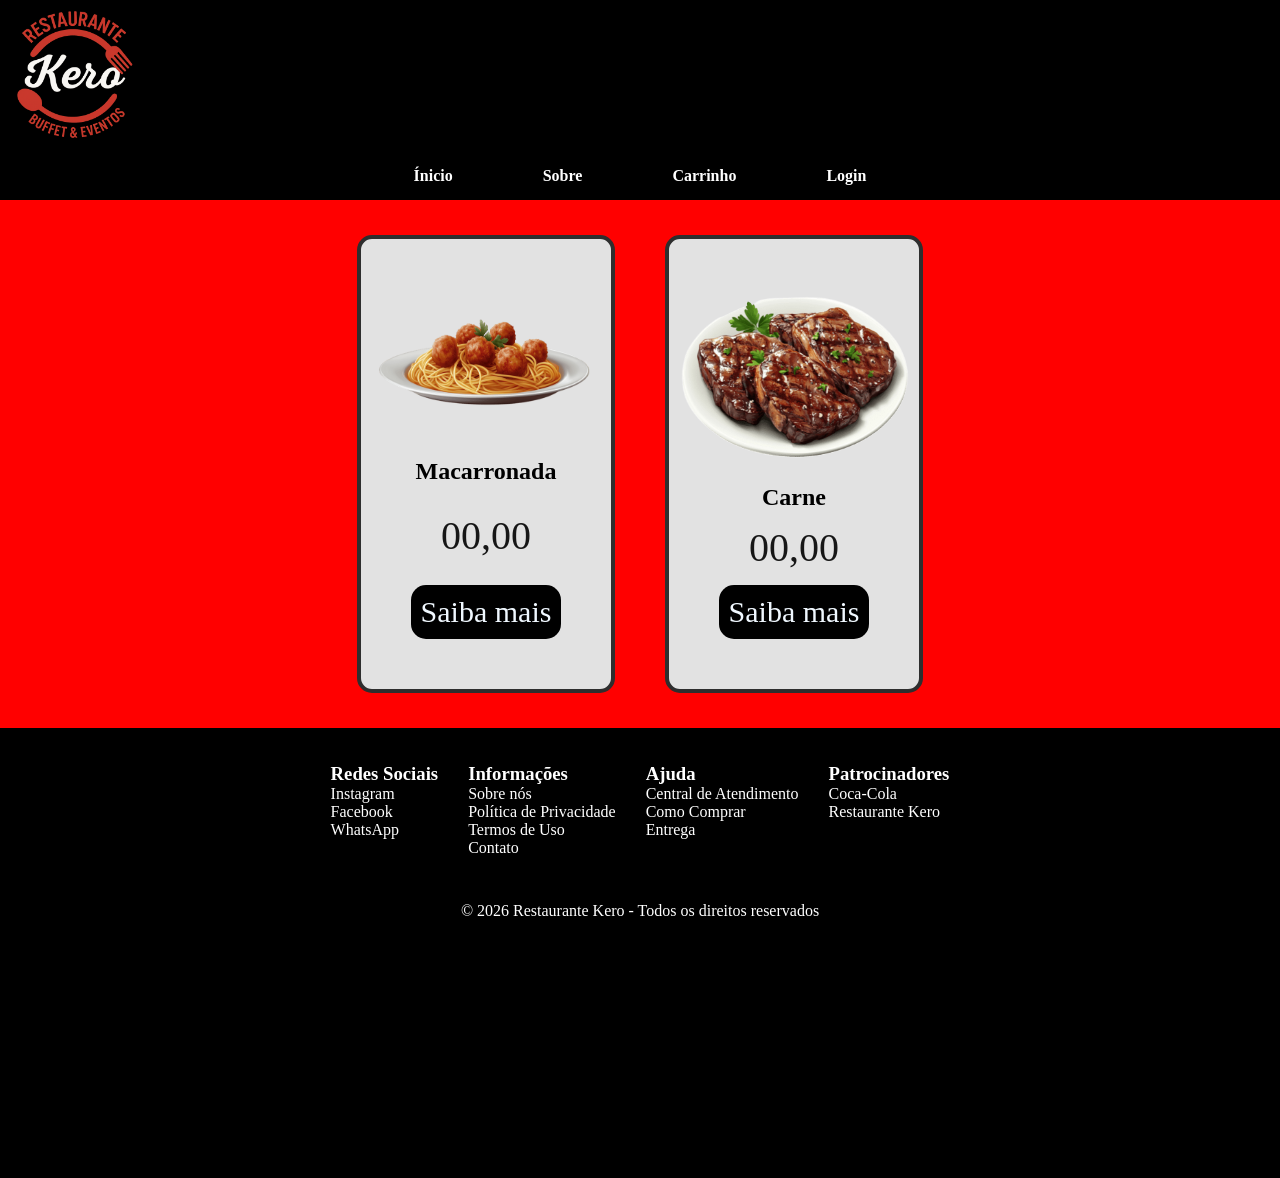
<file: index.html>
<!DOCTYPE html>
<html lang="pt-br">

<head>
    <meta charset="UTF-8">
    <meta name="viewport" content="width=device-width, initial-scale=1.0">
    <title>Restaurante Kero</title>
    <link rel="stylesheet" href="style.css">
    <link id="icon" rel="icon" href="img/kero_icon.png">
</head>

<body onload="pagina()">
    <header>
        <div class="imagem_header">
            <div class="imagem_logo">
                <a href="index.html">
                    <img src="img/logo.png" class="logo" alt="">
                </a>
            </div>
        </div>
    </header>
    <aside>
        <nav class="menu_lateral">
            <a class="botao_menu" href="index.html">Ínicio</a>
            <a class="botao_menu" href="sobre.html">Sobre</a>
            <a class="botao_menu" href="carrinho.html">Carrinho</a>
            <a class="botao_menu" href="login.html">Login</a>
        </nav>
    </aside>
    <main >
        <div class="mae">
            <div id="destino"></div>
        </div>
    </main>

    <footer>
        <div class="mae">
            <div class="dados">
                <h3>Redes Sociais</h3>
                <p>Instagram</p>
                <p>Facebook</p>
                <p>WhatsApp</p>
            </div>
            <div class="dados">
                <h3>Informações</h3>
                <a href="sobre.html">Sobre nós</a>
                <p>Política de Privacidade</p>
                <p>Termos de Uso</p>
                <p>Contato</p>
            </div>
            <div class="dados">
                <h3>Ajuda</h3>
                <p>Central de Atendimento</p>
                <p>Como Comprar</p>
                <p>Entrega</p>
            </div>
            <div class="dados">
                <h3>Patrocinadores</h3>
                <p>Coca-Cola</p>
                <p>Restaurante Kero</p>
            </div>
        </div>
        <div class="sla">
            <p>© 2026 Restaurante Kero - Todos os direitos reservados</p>
        </div>
    </footer>
    <script src="script.js"></script>
</body>

</html>
</file>
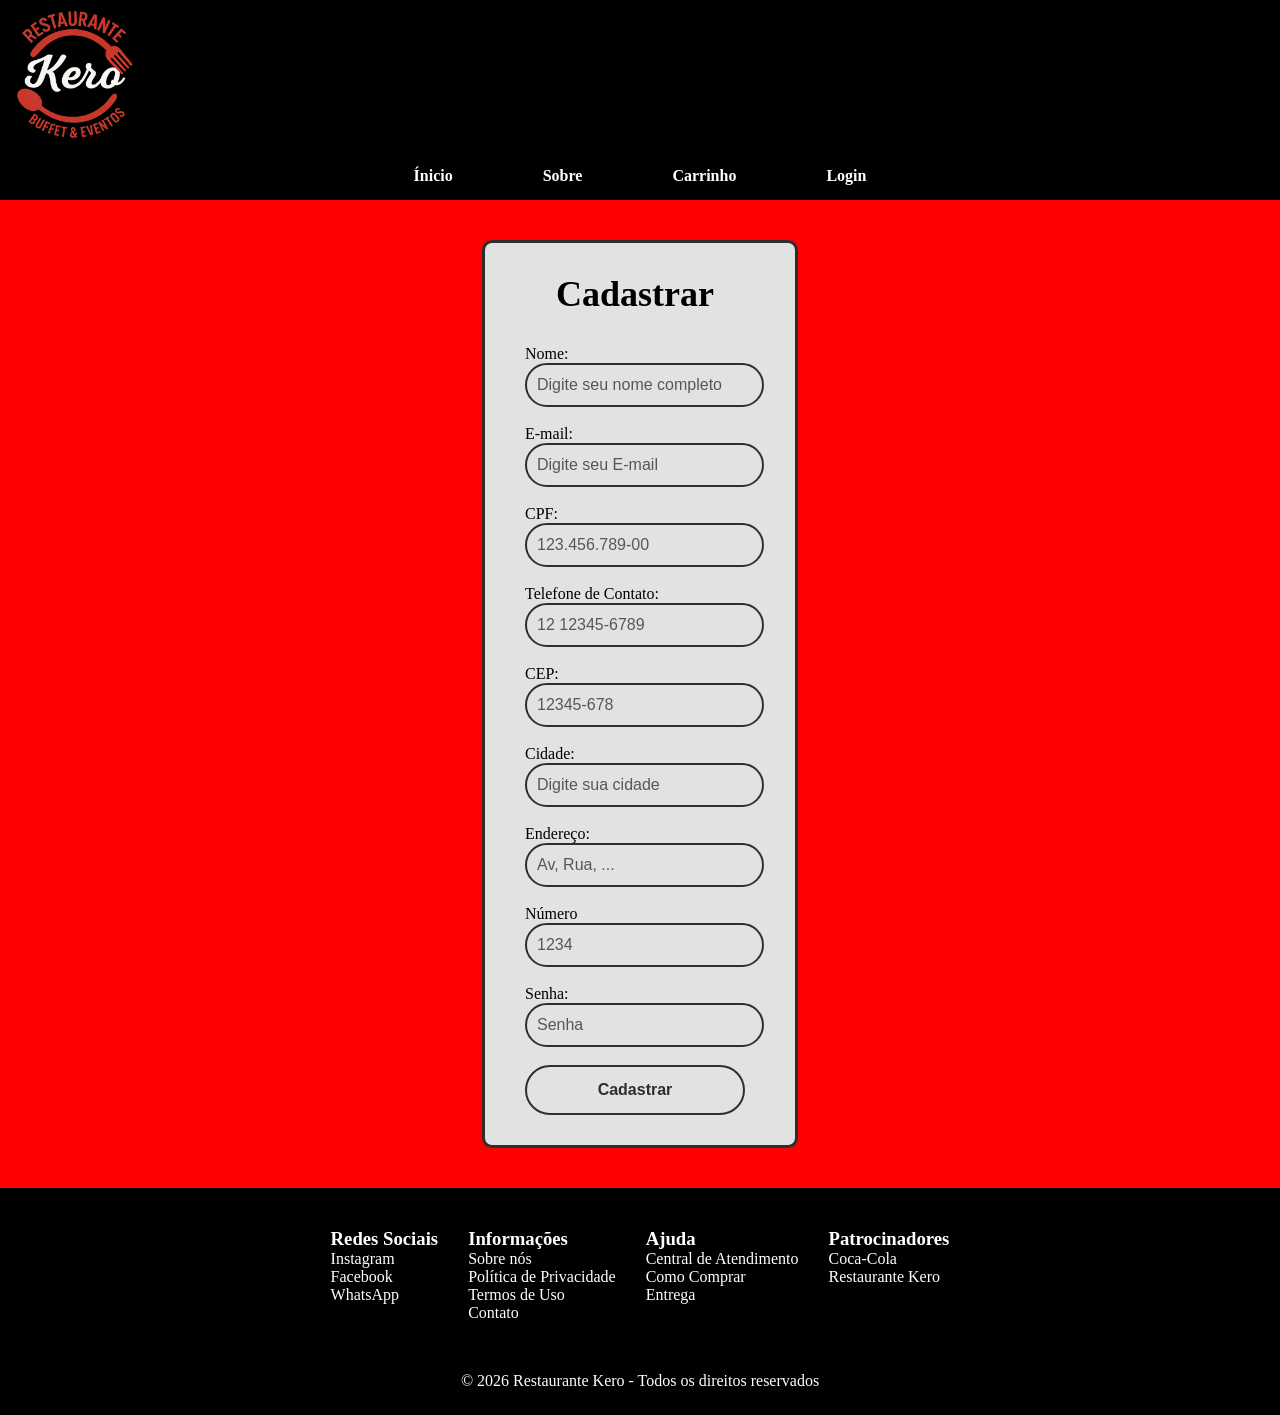
<file: cadastro.html>
<!DOCTYPE html>
<html lang="en">

<head>
    <meta charset="UTF-8">
    <meta name="viewport" content="width=device-width, initial-scale=1.0">
    <title>Restaurante Kero - Cadastro</title>
    <link rel="stylesheet" href="cadastro.css">
    <link id="icon" rel="icon" href="img/kero_icon.png">
</head>

<body>
    <header>
        <div class="imagem_header">
            <div class="imagem_logo">
                <a href="index.html">
                    <img src="img/logo.png" class="logo" alt="">
                </a>
            </div>
        </div>
    </header>
    <aside>
        <nav class="menu_lateral">
            <a class="botao_menu" href="index.html">Ínicio</a>
            <a class="botao_menu" href="sobre.html">Sobre</a>
            <a class="botao_menu" href="carrinho.html">Carrinho</a>
            <a class="botao_menu" href="login.html">Login</a>
        </nav>
    </aside>
    <main>
        <div class="centro">
            <form class="bloco">
                <h1>Cadastrar</h1>
                
                <div class="input_box">
                    <label for="nome">Nome:</label>
                    <input type="text" id="nome" name="nome" placeholder="Digite seu nome completo" required>
                </div>
                <div class="input_box">
                    <label for="email">E-mail:</label>
                    <input type="email" id="email" name="email" placeholder="Digite seu E-mail" required>
                </div>
                <div class="input_box">
                    <label for="cep">CPF:</label>
                    <input type="number" id="cpf" name="cpf" maxlength="14" placeholder="123.456.789-00" required>
                </div>
                <div class="input_box">
                    <label for="telefone">Telefone de Contato:</label>
                    <input type="tel" id="telefone" name="telefone" placeholder="12 12345-6789" required>
                </div>
                <div class="input_box">
                    <label for="cep">CEP:</label>
                    <input type="text" id="cep" name="cep" maxlength="9" placeholder="12345-678" required>
                </div>
                <div class="input_box">
                    <label for="cidade">Cidade:</label>
                    <input type="text" id="cidade" name="cidade" placeholder="Digite sua cidade" required>
                </div>
                <div class="input_box">
                    <label for="endereco">Endereço:</label>
                    <input type="text" id="endereco" name="endereco" placeholder="Av, Rua, ..." required>
                </div>
                <div class="input_box">
                    <label for="numero">Número</label>
                    <input type="number" id="numero" name="numero" maxlength="5" placeholder="1234" required>
                </div>
                <div class="input_box">
                    <label for="senha">Senha:</label>
                    <input type="password" id="senha" name="senha" placeholder="Senha" required>
                </div>
                <button type="submit" class="cadastrar">Cadastrar</button>
            </form>
        </div>
    </main>
    <footer>
        <div class="mae">
            <div class="dados">
                <h3>Redes Sociais</h3>
                <p>Instagram</p>
                <p>Facebook</p>
                <p>WhatsApp</p>
            </div>
            <div class="dados">
                <h3>Informações</h3>
                <a href="sobre.html">Sobre nós</a>
                <p>Política de Privacidade</p>
                <p>Termos de Uso</p>
                <p>Contato</p>
            </div>
            <div class="dados">
                <h3>Ajuda</h3>
                <p>Central de Atendimento</p>
                <p>Como Comprar</p>
                <p>Entrega</p>
            </div>
            <div class="dados">
                <h3>Patrocinadores</h3>
                <p>Coca-Cola</p>
                <p>Restaurante Kero</p>
            </div>
        </div>
        <div class="sla">
            <p>© 2026 Restaurante Kero - Todos os direitos reservados</p>
        </div>
    </footer>
</body>

</html>
</file>
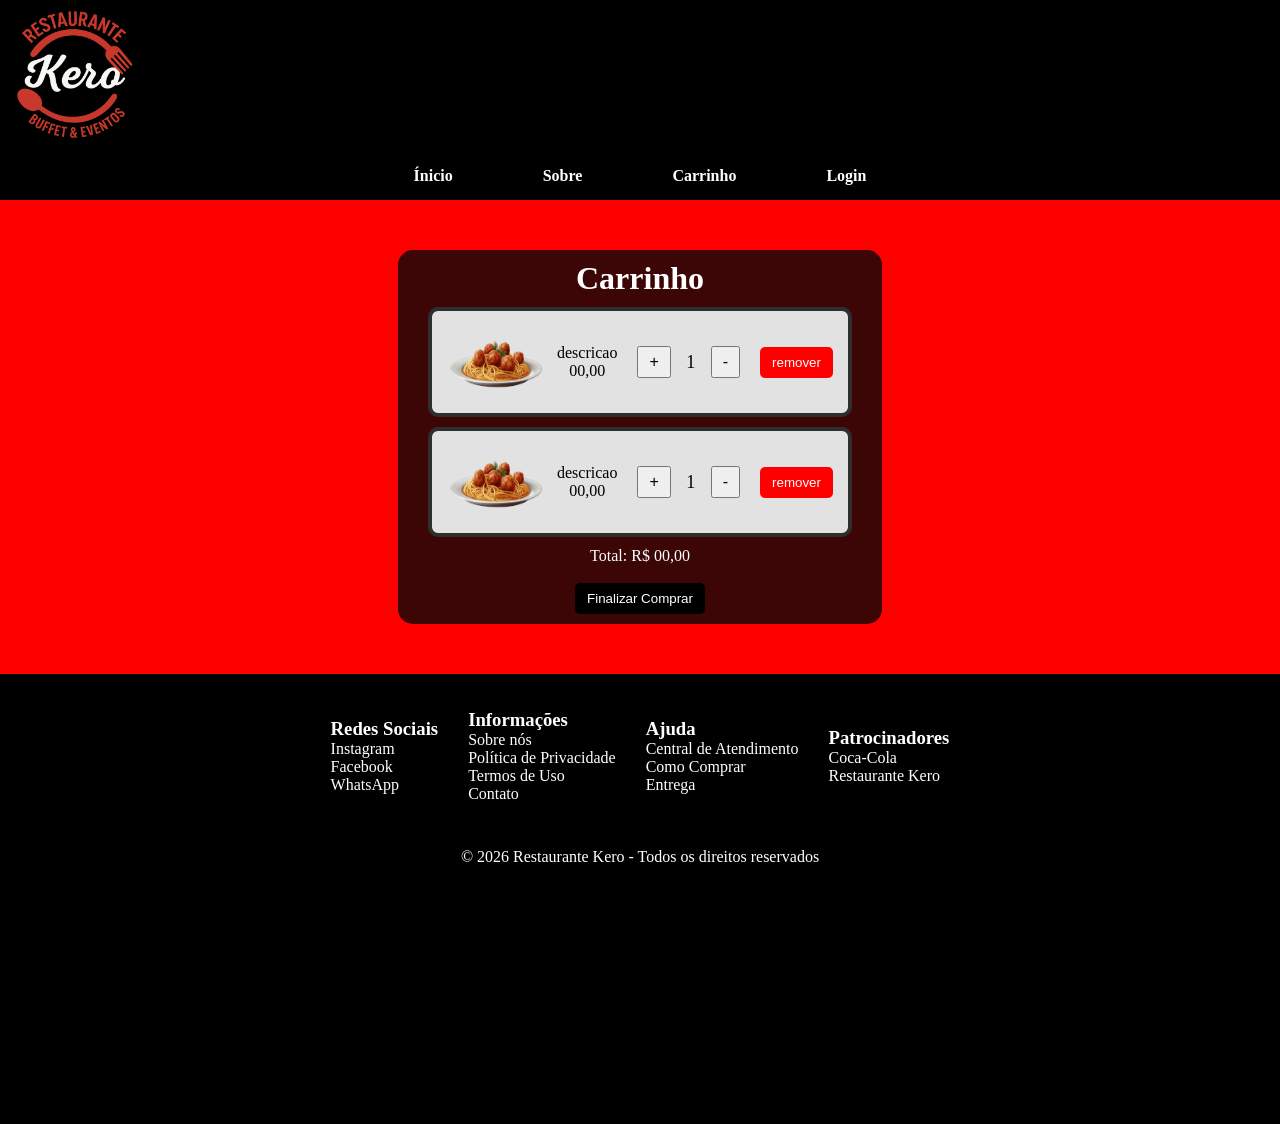
<file: carrinho.html>
<!DOCTYPE html>
<html lang="en">

<head>
    <meta charset="UTF-8">
    <meta name="viewport" content="width=device-width, initial-scale=1.0">
    <title>Restaurante Kero - Carrinho</title>
    <link rel="stylesheet" href="carrinho.css">
    <link id="icon" rel="icon" href="img/kero_icon.png">
</head>

<body>
    <header>
        <div class="imagem_header">
            <div class="imagem_logo">
                <a href="index.html">
                    <img src="img/logo.png" class="logo" alt="">
                </a>
            </div>
        </div>
    </header>
    <aside>
        <nav class="menu_lateral">
            <a class="botao_menu" href="index.html">Ínicio</a>
            <a class="botao_menu" href="sobre.html">Sobre</a>
            <a class="botao_menu" href="carrinho.html">Carrinho</a>
            <a class="botao_menu" href="login.html">Login</a>
        </nav>
    </aside>
    <main>
        <div class="mae">
                <div class="carrinho">  
                    <h1 class="titulo">Carrinho</h1>  
                    <div class="card">
                        <img src="img/imagem_produto.png" alt="" class="imagem_produto">
                        <div class="info">
                            <p class="d_produto">descricao</p>
                            <p class="p_produto">00,00</p>
                        </div>
                        <div class="selecionar">
                            <button type="button" class="mais"> + </button>
                            <p class="quant">1</p>
                            <button type="button" class="menos"> - </button>
                        </div>
                        <button type="button" class="remover">remover</button>
                    </div>
                    <div class="card">
                        <img src="img/imagem_produto.png" alt="" class="imagem_produto">
                        <div class="info">
                            <p class="d_produto">descricao</p>
                            <p class="p_produto">00,00</p>
                        </div>
                        <div class="selecionar">
                            <button type="button" class="mais"> + </button>
                            <p class="quant">1</p>
                            <button type="button" class="menos"> - </button>
                        </div>
                        <button type="button" class="remover">remover</button>
                    </div>
                    <p class="total">Total: R$ 00,00</p><br>
                    <button type="button" class="finalizar"> Finalizar Comprar </button> 
                </div>
        </div>
    </main>
    <footer>
        <div class="mae">
            <div class="dados">
                <h3>Redes Sociais</h3>
                <p>Instagram</p>
                <p>Facebook</p>
                <p>WhatsApp</p>
            </div>
            <div class="dados">
                <h3>Informações</h3>
                <a href="sobre.html" class="sobrenos">Sobre nós</a>
                <p>Política de Privacidade</p>
                <p>Termos de Uso</p>
                <p>Contato</p>
            </div>
            <div class="dados">
                <h3>Ajuda</h3>
                <p>Central de Atendimento</p>
                <p>Como Comprar</p>
                <p>Entrega</p>
            </div>
            <div class="dados">
                <h3>Patrocinadores</h3>
                <p>Coca-Cola</p>
                <p>Restaurante Kero</p>
            </div>
        </div>
        <div class="sla">
            <p>© 2026 Restaurante Kero - Todos os direitos reservados</p>
        </div>
    </footer>
</body>

</html>
</file>
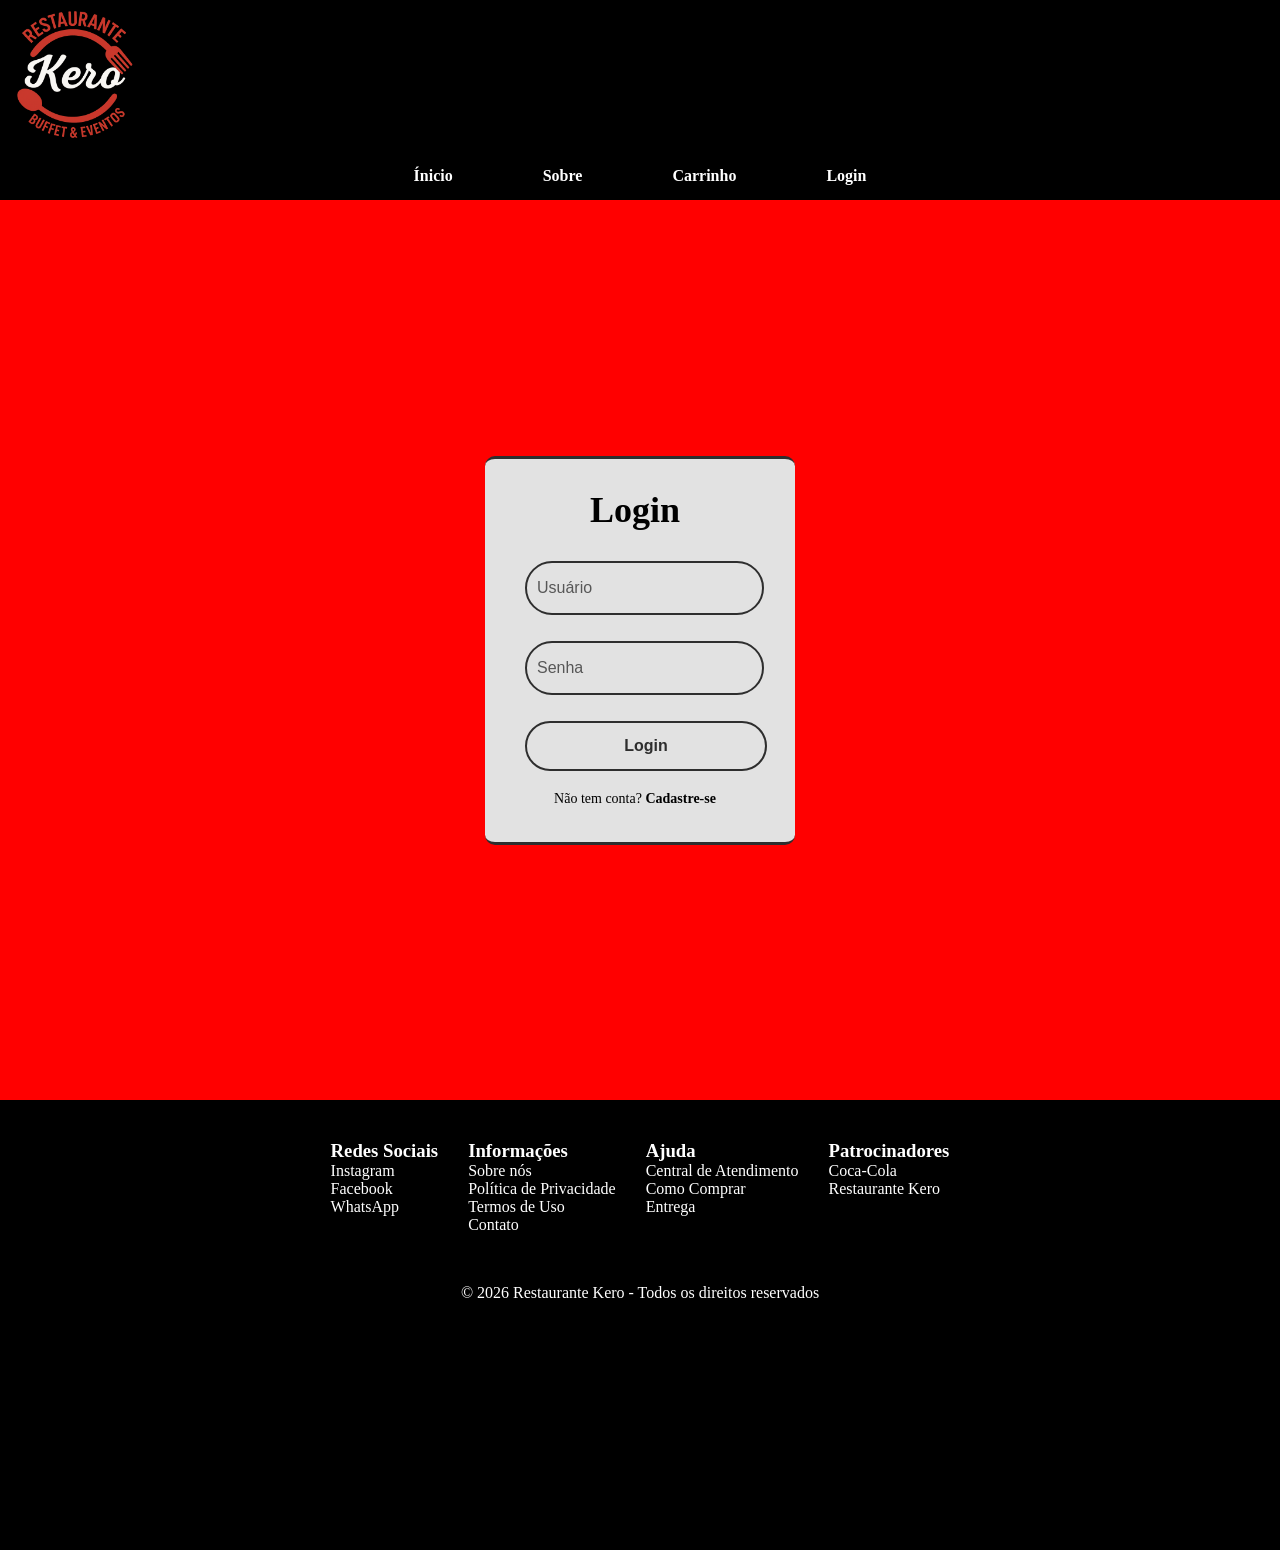
<file: login.html>
<!DOCTYPE html>
<html lang="en">

<head>
    <meta charset="UTF-8">
    <meta name="viewport" content="width=device-width, initial-scale=1.0">
    <title>Restaurante Kero - Login</title>
    <link rel="stylesheet" href="login.css">
    <link id="icon" rel="icon" href="img/kero_icon.png">
</head>

<body>
    <header>
        <div class="imagem_header">
            <div class="imagem_logo">
                <a href="index.html">
                    <img src="img/logo.png" class="logo" alt="">
                </a>
            </div>
        </div>
    </header>
    <aside>
        <nav class="menu_lateral">
            <a class="botao_menu" href="index.html">Ínicio</a>
            <a class="botao_menu" href="sobre.html">Sobre</a>
            <a class="botao_menu" href="carrinho.html">Carrinho</a>
            <a class="botao_menu" href="login.html">Login</a>
        </nav>
    </aside>
    <main>
        <div class="centro">
            <form class="bloco">
                <h1>Login</h1>
                <div class="input_box">
                    <input type="email" placeholder="Usuário">
                </div>

                <div class="input_box">
                    <input type="password" placeholder="Senha">
                </div>
                    
                <button type="submit" class="login">Login</button>

                <div class="registrar">
                    <p>Não tem conta? <a href="cadastro.html">Cadastre-se</a></p>
                </div>
            </form>
        </div>
    </main>
    <footer>
        <div class="mae">
            <div class="dados">
                <h3>Redes Sociais</h3>
                <p>Instagram</p>
                <p>Facebook</p>
                <p>WhatsApp</p>
            </div>
            <div class="dados">
                <h3>Informações</h3>
                <a href="sobre.html">Sobre nós</a>
                <p>Política de Privacidade</p>
                <p>Termos de Uso</p>
                <p>Contato</p>
            </div>
            <div class="dados">
                <h3>Ajuda</h3>
                <p>Central de Atendimento</p>
                <p>Como Comprar</p>
                <p>Entrega</p>
            </div>
            <div class="dados">
                <h3>Patrocinadores</h3>
                <p>Coca-Cola</p>
                <p>Restaurante Kero</p>
            </div>
        </div>
        <div class="sla">
            <p>© 2026 Restaurante Kero - Todos os direitos reservados</p>
        </div>
    </footer>
</body>

</html>
</file>
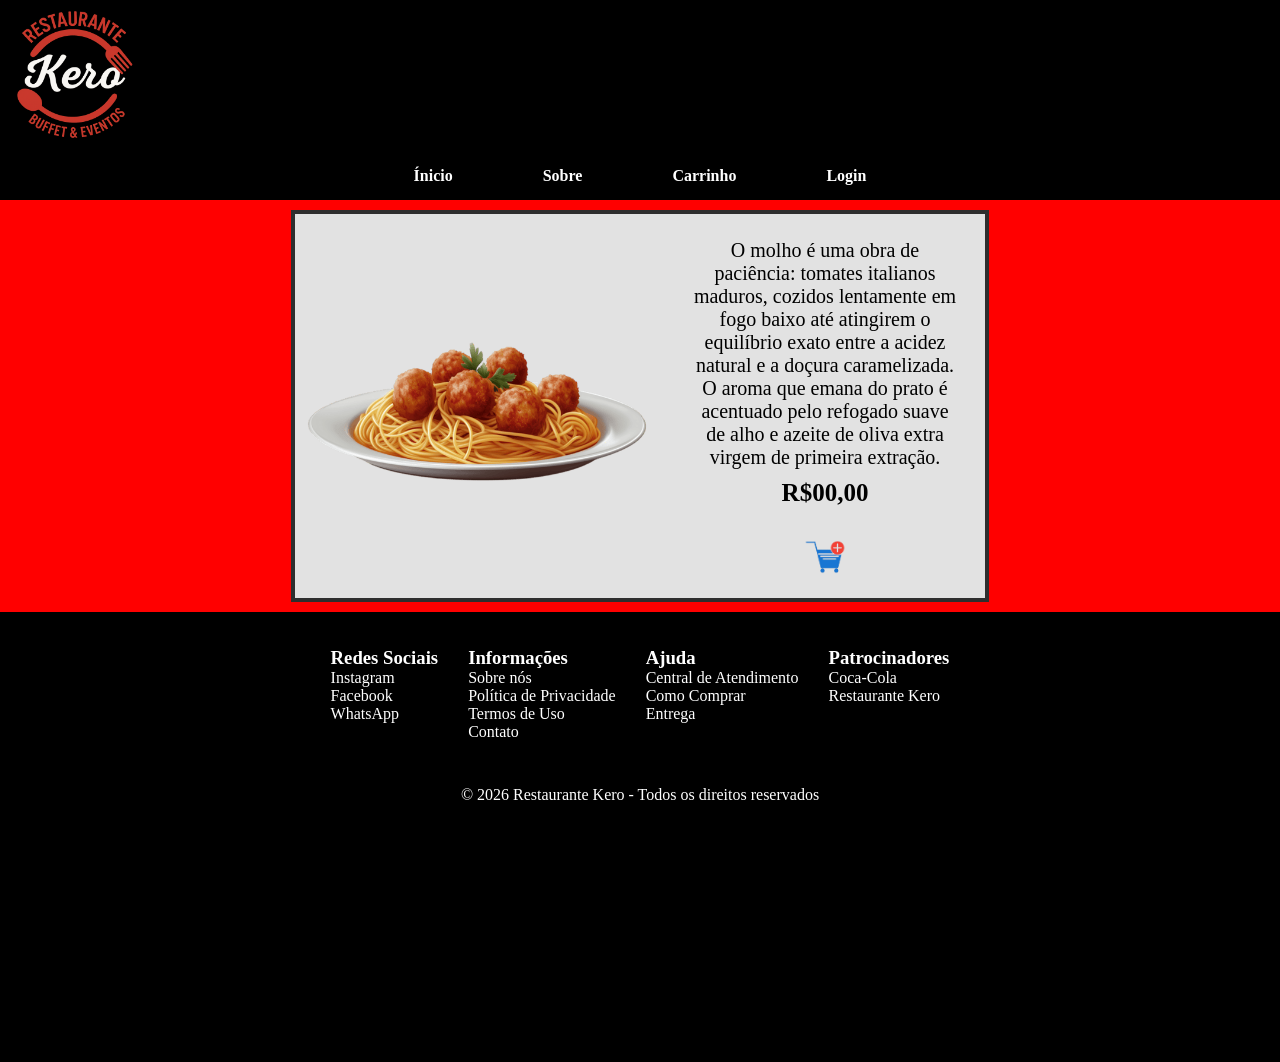
<file: produto.html>
<!DOCTYPE html>
<html lang="pt-br">

<head>
    <meta charset="UTF-8">
    <meta name="viewport" content="width=device-width, initial-scale=1.0">
    <title>Restaurante Kero - Página Produto</title>
    <link rel="stylesheet" href="produto.css">
    <link id="icon" rel="icon" href="img/kero_icon.png">
</head>

<body>
    <header>
        <div class="imagem_header">
            <div class="imagem_logo">
                <a href="index.html">
                    <img src="img/logo.png" class="logo" alt="">
                </a>
            </div>
        </div>
    </header>
    <aside>
        <nav class="menu_lateral">
            <a class="botao_menu" href="index.html">Ínicio</a>
            <a class="botao_menu" href="sobre.html">Sobre</a>
            <a class="botao_menu" href="carrinho.html">Carrinho</a>
            <a class="botao_menu" href="login.html">Login</a>
        </nav>
    </aside>
    <main>
        <div class="mae">

            <div class="centro">
                <div class="card">
                    <img src="img/imagem_produto.png" class="imagem_produto" alt="">
                    
                    <div class="inf_produto">
                    <div class="texto_produto">
                        <p class="descricao_produto">
                            O molho é uma obra de paciência: tomates italianos maduros, cozidos lentamente em fogo baixo até atingirem o equilíbrio exato entre a acidez natural e a doçura caramelizada. O aroma que emana do prato é acentuado pelo refogado suave de alho e azeite de oliva extra virgem de primeira extração.
                        </p>
                    </div>

                    <h3 class="preco_produto">R$00,00</h3>
                        <a href="carrinho.html">
                            <img class="add_carrinho" src="img/add_carrinho.png" alt="">
                        </a>
                
                    </div>
                </div>
            </div>

                
        </div>
    </main>
    <footer>
        <div class="mae">
            <div class="dados">
                <h3>Redes Sociais</h3>
                <p>Instagram</p>
                <p>Facebook</p>
                <p>WhatsApp</p>
            </div>
            <div class="dados">
                <h3>Informações</h3>
                <a href="sobre.html">Sobre nós</a>
                <p>Política de Privacidade</p>
                <p>Termos de Uso</p>
                <p>Contato</p>
            </div>
            <div class="dados">
                <h3>Ajuda</h3>
                <p>Central de Atendimento</p>
                <p>Como Comprar</p>
                <p>Entrega</p>
            </div>
            <div class="dados">
                <h3>Patrocinadores</h3>
                <p>Coca-Cola</p>
                <p>Restaurante Kero</p>
            </div>
        </div>
        <div class="sla">
            <p>© 2026 Restaurante Kero - Todos os direitos reservados</p>
        </div>
    </footer>
    <script src="script.js"></script>
</body>

</html>
</file>
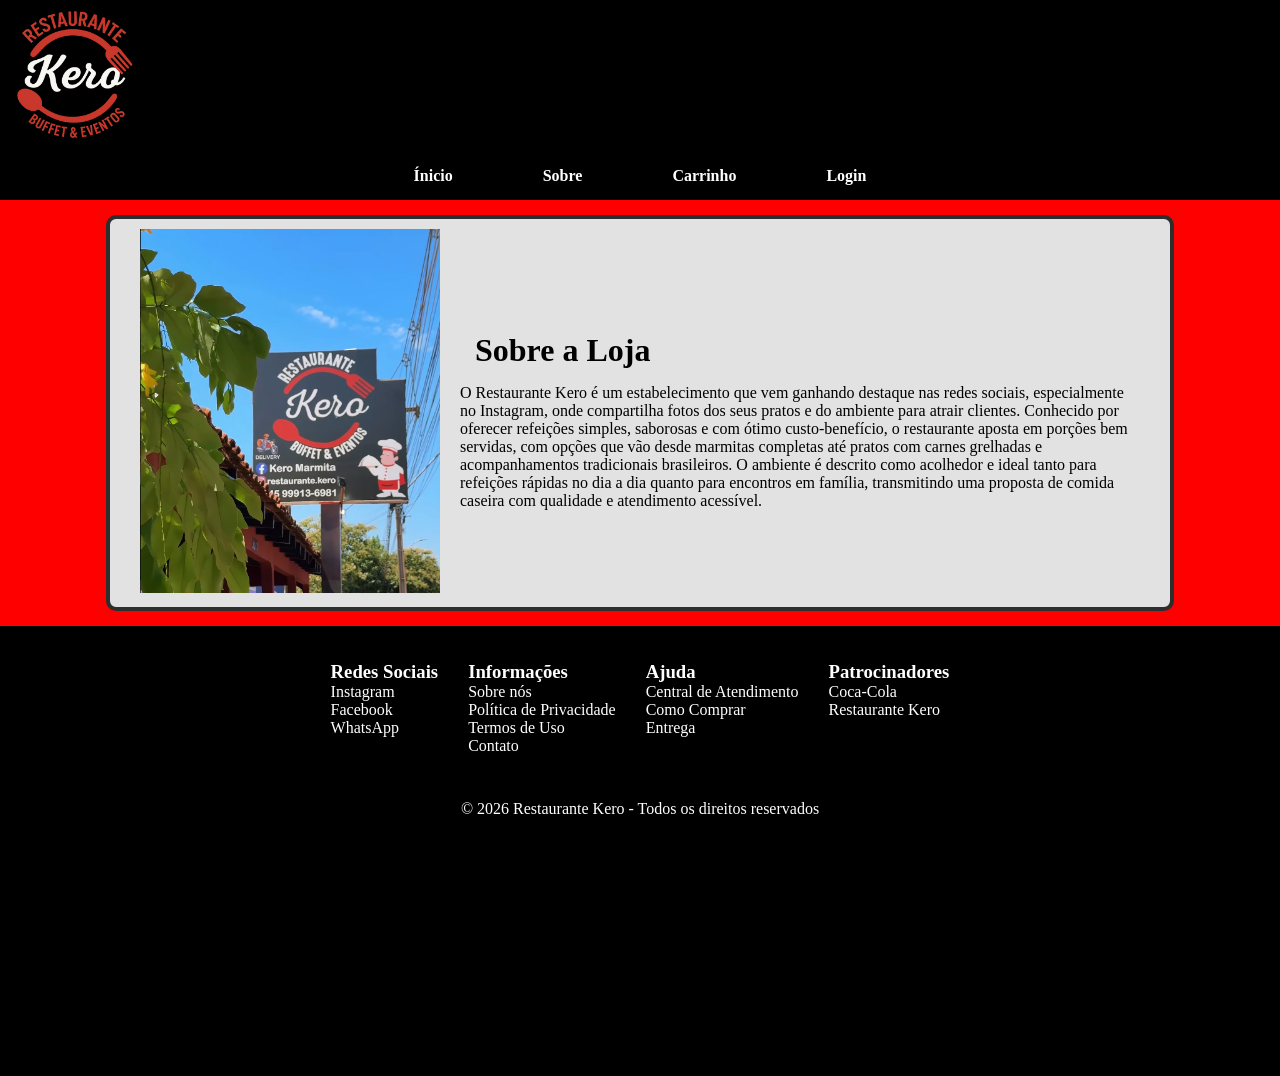
<file: sobre.html>
<!DOCTYPE html>
<html lang="en">

<head>
    <meta charset="UTF-8">
    <meta name="viewport" content="width=device-width, initial-scale=1.0">
    <title>Restaurante Kero - Sobre a Loja</title>
    <link rel="stylesheet" href="sobre.css">
    <link id="icon" rel="icon" href="img/kero_icon.png">
</head>

<body>
    <header>
        <div class="imagem_header">
            <div class="imagem_logo">
                <a href="index.html">
                    <img src="img/logo.png" class="logo" alt="">
                </a>
            </div>
        </div>
    </header>
    <aside>
        <nav class="menu_lateral">
            <a class="botao_menu" href="index.html">Ínicio</a>
            <a class="botao_menu" href="sobre.html">Sobre</a>
            <a class="botao_menu" href="carrinho.html">Carrinho</a>
            <a class="botao_menu" href="login.html">Login</a>
        </nav>
    </aside>
    <main>
        <div class="centro">
            <div class="card">
                <div class="imagem">
                    <img src="img/sobrealoja.png" alt="" class="imagem_sobre">
                </div>

                

                <div class="texto">
                    <h1 class="titulo">Sobre a Loja</h1>
                    <p>O Restaurante Kero é um estabelecimento que vem ganhando destaque nas redes sociais, especialmente no
                        Instagram, onde compartilha fotos dos seus pratos e do ambiente para atrair clientes. Conhecido por
                        oferecer refeições simples, saborosas e com ótimo custo-benefício, o restaurante aposta em porções
                        bem servidas, com opções que vão desde marmitas completas até pratos com carnes grelhadas e
                        acompanhamentos tradicionais brasileiros. O ambiente é descrito como acolhedor e ideal tanto para
                        refeições rápidas no dia a dia quanto para encontros em família, transmitindo uma proposta de comida
                        caseira com qualidade e atendimento acessível.
                    </p>
                </div>
            </div>
        </div>               
    </main>
    <footer>
        <div class="mae">
            <div class="dados">
                <h3>Redes Sociais</h3>
                <p>Instagram</p>
                <p>Facebook</p>
                <p>WhatsApp</p>
            </div>
            <div class="dados">
                <h3>Informações</h3>
                <a href="sobre.html">Sobre nós</a>
                <p>Política de Privacidade</p>
                <p>Termos de Uso</p>
                <p>Contato</p>
            </div>
            <div class="dados">
                <h3>Ajuda</h3>
                <p>Central de Atendimento</p>
                <p>Como Comprar</p>
                <p>Entrega</p>
            </div>
            <div class="dados">
                <h3>Patrocinadores</h3>
                <p>Coca-Cola</p>
                <p>Restaurante Kero</p>
            </div>
        </div>
        <div class="sla">
            <p>© 2026 Restaurante Kero - Todos os direitos reservados</p>
        </div>
    </footer>
</body>

</html>
</file>
<file: style.css>
* {
    padding: 0;
    margin: 0;
}
a{
    text-decoration: none;
    color: inherit;
}

/* html */
.imagem_header {
    display: flex;
    justify-content: space-between;
    gap: 40px;
    align-items: center;
}
.logo {
    height: 150px;
}

body {
    position: relative;
    display: grid;
    grid-template-areas:
        "cabeca cabeca"
        "braco braco"
        "corpo corpo"
        "pe pe";
    grid-template-rows: 150px  50px auto 450px;
    grid-template-columns: 300px auto;

}

header {
    background-color: black;
    grid-area: cabeca;
    color: white;
}

/* aside*/
aside {
    background-color: black;
    grid-area: braco;
    color: black;
}
.mae {
    display: flex;
    flex-wrap: wrap;
    justify-content: center;
}
.menu_lateral {
    display: flex;
    flex-direction: row;
    justify-content: center;
    align-items: center;
    gap: 60px;
    padding: 2px;
}
.botao_menu {
    color: white;
    padding: 15px;
    text-align: center;
    text-decoration: none;
    font-weight: bold;
}
/* aside*/

main {
    background-color: red;
    grid-area: corpo;
    color: black;
}

footer {
    background-color: black;
    grid-area: pe;
    color: white;
    padding: 20px;
}

.redes_socias {
    min-width: 150px;
}

.dados{
    margin-bottom: 10px;
    padding: 15px;
}

.sla {
    margin-top: 20px;
    text-align: center;
}
/* html */

/* media */
@media only screen and (max-width: 850px) {
    body {
        display: grid;
        grid-template-areas:
            "cabeca"
            "braco"
            "corpo"
            "pe";
        grid-template-rows: 150px 50px auto 250px;
        grid-template-columns: auto;
    }

    .logo {
        height: 150px;
    }

}

@media only screen and (max-width: 450px) {
    body {
        display: grid;
        grid-template-areas:
            "cabeca"
            "corpo"
            "pe";
        grid-template-rows: 150px auto 250px;
        grid-template-columns: auto;
    }

    aside {
        display: none;
    }

    .logo {
        height: 150px;
    }
}

/* media */

/* posicoes */
.centro {
    display: flex;
    justify-content: center;
}

.esquerda {
    text-align: left;
}

.direita {
    text-align: right;
}

/* posicoes */

/* card */
.card {
    display: flex;
    flex-direction: column;
    justify-content: space-between;
    padding: 50px;
    align-items: center;
    background-color: rgb(226, 226, 226);
    width: 150px;
    height: 350px;
    border-radius: 15px;
    text-align: center;
    margin: 15px;
    border: rgb(46, 46, 46) 4px solid;
}


.imagem_produto {
    max-width: 230px;
}

.d_produto {
    color: rgb(22, 22, 22);
    font-size: xx-large;

}

.p_produto {
    color: rgb(22, 22, 22);
    font-size: 40px;
}

.botao_card {
    font-size: 30px;
    padding: 10px 0px;
    background-color: black;
    width: 100%;
    height: auto;
    text-decoration: none;
    border-radius: 15px;
    text-align: center;
    align-items: center;
    color: aliceblue;
}

/* card */
#destino {
    display: flex;
    flex-wrap: wrap;
    justify-content: center;
    gap: 20px;
    padding: 20px;
}
.bloco_imagem{
    padding: 5px 1px;
}
</file>
<file: cadastro.css>
* {
    padding: 0;
    margin: 0;
}
a{
    text-decoration: none;
    color: inherit;
}

/* html */
.imagem_header {
    display: flex;
    justify-content: space-between;
    gap: 40px;
    align-items: center;
}
.logo {
    height: 150px;
}

body {
    position: relative;
    display: grid;
    grid-template-areas:
        "cabeca cabeca"
        "braco braco"
        "corpo corpo"
        "pe pe";
    grid-template-rows: 150px  50px auto auto;
    grid-template-columns: 300px auto;

}

header {
    background-color: black;
    grid-area: cabeca;
    color: white;
}

/* aside*/
aside {
    background-color: black;
    grid-area: braco;
    color: black;
}

.menu_lateral {
    display: flex;
    flex-direction: row;
    justify-content: center;
    align-items: center;
    gap: 60px;
    padding: 2px;
}
.botao_menu {
    color: white;
    padding: 15px;
    text-align: center;
    text-decoration: none;
    font-weight: bold;
}
/* aside*/

main {
    background-color: red;
    grid-area: corpo;
    display: flex;
    justify-content: center;
    align-items: flex-start;
    padding: 40px 0;
}

footer {
    background-color: black;
    grid-area: pe;
    color: white;
    padding: 25px;
}

.redes_sociais {
    min-width: 150px;
}

.dados{
    margin-bottom: 10px;
    padding: 15px;
}

.sla {
    margin-top: 25px;
    text-align: center;
}
.mae {
    display: flex;
    flex-wrap: wrap;
    justify-content: center;
}
/* html */

/* media */
@media only screen and (max-width: 850px) {
    body {
        display: grid;
        grid-template-areas:
            "cabeca"
            "braco"
            "corpo"
            "pe";
        grid-template-rows: 150px 50px auto 250px;
        grid-template-columns: auto;
    }

    .logo {
        height: 150px;
    }

}

@media only screen and (max-width: 450px) {
    body {
        display: grid;
        grid-template-areas:
            "cabeca"
            "corpo"
            "pe";
        grid-template-rows: 150px auto 250px;
        grid-template-columns: auto;
    }

    aside {
        display: none;
    }

    .logo {
        height: 150px;
    }
}

/* media */

/* posicoes */
.centro {
    display: flex;
    justify-content: center;
    align-items: center;
}

.esquerda {
    text-align: left;
}

.direita {
    text-align: right;
}

/* posicoes */

.bloco{
    width: 220px;
    background-color: rgb(226, 226, 226);
    border: 3px solid rgb(46, 46, 46);
    border-radius: 10px;
    color: black;
    padding: 30px 50px 30px 40px;
    align-items: center;
}
.bloco h1 {
    font-size: 36px;
    text-align: center;
}
.input_box{
    position: relative;
    width: 100%;
    height: 50px;
    margin: 30px 0;
}
.input_box input {
    width: 100%;
    height: 80%;
    background-color: transparent;
    border: 2px solid rgb(46, 46, 46);
    border-radius: 40px;
    outline: none;
    font-size: 16px;
    color: black;
    padding: 0px 5px 0px 10px;
}
.input_box input::placeholder {
    color: rgb(87, 87, 87);
}

.cadastrar{
    width: 100%;
    height: 50px;
    background-color: transparent;
    border: 2px solid rgb(46, 46, 46);
    border-radius: 40px;
    cursor: pointer;
    font-size: 16px;
    color: rgb(46, 46, 46);
    font-weight: 600;
}

/*
    margin & padding

    1 valor - margin: 20px - Todos os lados
    2 valores - margin: 20px 30px - Em cima e embaixo, dos lados
    3 valores - padding: 20px 10px 30px - Em cima, dos lados, embaixo
    4 valores - margin: 10px 30px 12px 33px - Em cima, direita, embaixo, esquerda
/*
/*.input-box i {
    position: absolute;
    right: 20px;
    top: 50%;
    transform: translateY(-50%);
    font-size: 20px;
}*/
</file>
<file: carrinho.css>
* {
    padding: 0;
    margin: 0;
}
a{
    text-decoration: none;
    color: inherit;
}

/* html */
.imagem_header {
    display: flex;
    justify-content: space-between;
    gap: 40px;
    align-items: center;
}
.logo {
    height: 150px;
}

body {
    position: relative;
    display: grid;
    grid-template-areas:
        "cabeca cabeca"
        "braco braco"
        "corpo corpo"
        "pe pe";
    grid-template-rows: 150px  50px auto 450px;
    grid-template-columns: 300px auto;

}

header {
    background-color: black;
    grid-area: cabeca;
    color: white;
}

/* aside*/
aside {
    background-color: black;
    grid-area: braco;
    color: black;
}
.mae {
    display: flex;
    flex-wrap: wrap;
    justify-content: center;
}
.menu_lateral {
    display: flex;
    flex-direction: row;
    justify-content: center;
    align-items: center;
    gap: 60px;
    padding: 2px;
}
.botao_menu {
    color: white;
    padding: 15px;
    text-align: center;
    text-decoration: none;
    font-weight: bold;
}
/* aside*/

main {
    background-color: red;
    grid-area: corpo;
    color: black;
    display: flex;
    justify-content: center;
    align-items: center;
    margin: 0;
}

footer {
    background-color: black;
    grid-area: pe;
    color: white;
    padding: 20px;
}

.redes_socias {
    min-width: 150px;
}

.dados{
    margin-bottom: 10px;
    padding: 15px;
}

.sla {
    margin-top: 20px;
    text-align: center;
}
/* html */

/* media */
@media only screen and (max-width: 850px) {
    body {
        display: grid;
        grid-template-areas:
            "cabeca"
            "braco"
            "corpo"
            "pe";
        grid-template-rows: 150px 50px auto 250px;
        grid-template-columns: auto;
    }

    .logo {
        height: 150px;
    }

}

@media only screen and (max-width: 450px) {
    body {
        display: grid;
        grid-template-areas:
            "cabeca"
            "corpo"
            "pe";
        grid-template-rows: 150px auto 250px;
        grid-template-columns: auto;
    }

    aside {
        display: none;
    }

    .logo {
        height: 150px;
    }
}

/* media */

/* posicoes */
.centro {
    display: flex;
    justify-content: center;
}

.esquerda {
    text-align: left;
}

.direita {
    text-align: right;
}

/* posicoes */
.card {
    display: flex;
    align-items: center;
    justify-content: space-between;
    background-color: rgb(226, 226, 226);
    padding: 15px;
    margin: 10px 0;
    border-radius: 10px;
    border: rgb(46, 46, 46) 4px solid;
}
.imagem_produto{
    height: 70px;
    width: 100px;
}
.carrinho {
    margin: 50px;
    margin-left: 10px;
    margin-right: 10px;
    background-color: rgb(60, 6, 6);
    padding:  10px 30px;
    border-radius: 15px;
    width: 600px;
    text-align: center;
    color: black;
    width: 100%;
    max-width: 600px; 
}
.mae{
    display: flex;
    justify-content: center;
    align-items: center;
}
.remover{
    background-color: red;
    color: white;
    border: none;
    padding: 8px 12px;
    border-radius: 5px;
    cursor: pointer;
}
.finalizar{
    background-color: rgb(0, 0, 0);
    color: white;
    border: none;
    padding: 8px 12px;
    border-radius: 5px;
    cursor: pointer;
}
.total{
    color: white;
}
.mais {
    padding: 5px 10px;
    font-size: 16px;
}
.selecionar {
    padding: 20px;
    display: flex;
    align-items: center;
    gap: 10px;
}

.menos {
    padding: 5px 10px;
    font-size: 16px;
}
.info {
    flex: 1;
    margin-left: 10px;
}
.quant {
    font-size: 18px;
    min-width: 20px;
    text-align: center;
}
.titulo{
    color: white;
}
</file>
<file: login.css>
* {
    padding: 0;
    margin: 0;
}
a{
    text-decoration: none;
    color: inherit;
}

/* html */
.imagem_header {
    display: flex;
    justify-content: space-between;
    gap: 40px;
    align-items: center;
}
.logo {
    height: 150px;
}

body {
    position: relative;
    display: grid;
    grid-template-areas:
        "cabeca cabeca"
        "braco braco"
        "corpo corpo"
        "pe pe";
    grid-template-rows: 150px  50px 100vh 450px;
    grid-template-columns: 300px auto;

}

header {
    background-color: black;
    grid-area: cabeca;
    color: white;
}

/* aside*/
aside {
    background-color: black;
    grid-area: braco;
    color: black;
}

.menu_lateral {
    display: flex;
    flex-direction: row;
    justify-content: center;
    align-items: center;
    gap: 60px;
    padding: 2px;
}
.botao_menu {
    color: white;
    padding: 15px;
    text-align: center;
    text-decoration: none;
    font-weight: bold;
}
/* aside*/

main {
    background-color: red;
    grid-area: corpo;
    color: black;
    display: flex;
    justify-content: center;
    align-items: center;
    margin: 0;
}

footer {
    background-color: black;
    grid-area: pe;
    color: white;
    padding: 25px;
}

.redes_socias {
    min-width: 150px;
}

.dados{
    margin-bottom: 10px;
    padding: 15px;
}

.sla {
    margin-top: 25px;
    text-align: center;
}
.mae {
    display: flex;
    flex-wrap: wrap;
    justify-content: center;
}
/* html */

/* media */
@media only screen and (max-width: 850px) {
    body {
        display: grid;
        grid-template-areas:
            "cabeca"
            "braco"
            "corpo"
            "pe";
        grid-template-rows: 150px 50px auto 250px;
        grid-template-columns: auto;
    }

    .logo {
        height: 150px;
    }

}

@media only screen and (max-width: 450px) {
    body {
        display: grid;
        grid-template-areas:
            "cabeca"
            "corpo"
            "pe";
        grid-template-rows: 150px auto 250px;
        grid-template-columns: auto;
    }

    aside {
        display: none;
    }

    .logo {
        height: 150px;
    }
}

/* media */

/* posicoes */
.centro {
    display: flex;
    justify-content: center;
    align-items: center;
}

.esquerda {
    text-align: left;
}

.direita {
    text-align: right;
}

/* posicoes */

.bloco{
    width: 220px;
    background-color: rgb(226, 226, 226);
    border: 3px solid rgb(46, 46, 46);
    border-radius: 10px;
    color: black;
    padding: 30px 50px 30px 40px;
    align-items: center;
    border-left: 10px;
    border-right: 10px;
}
.bloco h1 {
    font-size: 36px;
    text-align: center;
}
.input_box{
    position: relative;
    width: 100%;
    height: 50px;
    margin: 30px 0;
}
.input_box input {
    width: 100%;
    height: 100%;
    background-color: transparent;
    border: 2px solid rgb(46, 46, 46);
    border-radius: 40px;
    outline: none;
    font-size: 16px;
    color: black;
    padding: 0px 5px 0px 10px;
}
.input_box input::placeholder {
    color: rgb(87, 87, 87);
}

.login{
    width: 110%;
    height: 50px;
    background-color: transparent;
    border: 2px solid rgb(46, 46, 46);
    border-radius: 40px;
    cursor: pointer;
    font-size: 16px;
    color: rgb(46, 46, 46);
    font-weight: 600;
}
.registrar{
    font-size: 14px;
    text-align: center;
    margin: 20px 0 5px;
}
.registrar a{
    text-decoration: none;
    color: black;
    font-weight: 600;
}
.registrar a:hover{
    text-decoration: underline;
}


/*
    margin & padding

    1 valor - margin: 20px - Todos os lados
    2 valores - margin: 20px 30px - Em cima e embaixo, dos lados
    3 valores - padding: 20px 10px 30px - Em cima, dos lados, embaixo
    4 valores - margin: 10px 30px 12px 33px - Em cima, direita, embaixo, esquerda
/*
/*.input-box i {
    position: absolute;
    right: 20px;
    top: 50%;
    transform: translateY(-50%);
    font-size: 20px;
}*/
</file>
<file: produto.css>
* {
    padding: 0;
    margin: 0;
}
a{
    text-decoration: none;
    color: inherit;
}

/* html */
.imagem_header {
    display: flex;
    justify-content: space-between;
    gap: 40px;
    align-items: center;
}
.logo {
    height: 150px;
}

body {
    position: relative;
    display: grid;
    grid-template-areas:
        "cabeca cabeca"
        "braco braco"
        "corpo corpo"
        "pe pe";
    grid-template-rows: 150px  50px auto 450px;
    grid-template-columns: 300px auto;

}

header {
    background-color: black;
    grid-area: cabeca;
    color: white;
}

/* aside*/
aside {
    background-color: black;
    grid-area: braco;
    color: black;
}
.mae {
    display: flex;
    flex-wrap: wrap;
    justify-content: center;
}
.menu_lateral {
    display: flex;
    flex-direction: row;
    justify-content: center;
    align-items: center;
    gap: 60px;
    padding: 2px;
}
.botao_menu {
    color: white;
    padding: 15px;
    text-align: center;
    text-decoration: none;
    font-weight: bold;
}
/* aside*/

main {
    background-color: red;
    grid-area: corpo;
    color: black;
}

footer {
    background-color: black;
    grid-area: pe;
    color: white;
    padding: 20px;
}

.redes_socias {
    min-width: 150px;
}

.dados{
    margin-bottom: 10px;
    padding: 15px;
}

.sla {
    margin-top: 20px;
    text-align: center;
}
/* html */

/* media */
@media only screen and (max-width: 850px) {
    body {
        display: grid;
        grid-template-areas:
            "cabeca"
            "braco"
            "corpo"
            "pe";
        grid-template-rows: 150px 50px auto 250px;
        grid-template-columns: auto;
    }

    .logo {
        height: 150px;
    }

}

@media only screen and (max-width: 450px) {
    body {
        display: grid;
        grid-template-areas:
            "cabeca"
            "corpo"
            "pe";
        grid-template-rows: 150px auto 250px;
        grid-template-columns: auto;
    }

    aside {
        display: none;
    }

    .logo {
        height: 150px;
    }
}

/* media */

/* posicoes */
.centro {
    display: flex;
    justify-content: center;
}

.esquerda {
    text-align: left;
}

.direita {
    text-align: right;
}

/* posicoes */

/* card */
.card {
    display: flex;
    flex-direction: row;
    align-items: center;
    background-color: rgb(226, 226, 226);
    width: auto;
    height: auto;
    text-align: center;
    justify-content: center;
    margin: 10px;
    border: rgb(46, 46, 46) 4px solid;
}

.inf_produto {
    display: flex;
    flex-direction: column;
    justify-content: space-between;
    background-color: rgb(226, 226, 226);
    width: 300px;
    height: auto;
    font-size: 150%;
    text-align: center;
    margin: 10px;
    align-items: right;

}



.preco_produto {
    font-size: 25px;
    padding: 25px;

}

.add_carrinho {
    height: 50px;
    width: 50px;

}

.texto_botao {
    width: 20px;
    height: 50px;
    color: black;
}

.texto_produto {
    height: 200px;
    font-size: 20px;
    width: auto;
    padding: 15px;
    overflow-wrap: break-word;
}

.imagem_produto {
    width: 370px;
    align-items: left;
}

.mae {
    display: flex;
    flex-wrap: wrap;
    display: flex;
    justify-content: center;
}
</file>
<file: sobre.css>
* {
    padding: 0;
    margin: 0;
}
a{
    text-decoration: none;
    color: inherit;
}

/* html */
.imagem_header {
    display: flex;
    justify-content: space-between;
    gap: 40px;
    align-items: center;
}
.logo {
    height: 150px;
}

body {
    position: relative;
    display: grid;
    grid-template-areas:
        "cabeca cabeca"
        "braco braco"
        "corpo corpo"
        "pe pe";
    grid-template-rows: 150px  50px auto 450px;
    grid-template-columns: 300px auto;

}

header {
    background-color: black;
    grid-area: cabeca;
    color: white;
}

/* aside*/
aside {
    background-color: black;
    grid-area: braco;
    color: black;
}
.mae {
    display: flex;
    flex-wrap: wrap;
    justify-content: center;
}
.menu_lateral {
    display: flex;
    flex-direction: row;
    justify-content: center;
    align-items: center;
    gap: 60px;
    padding: 2px;
}
.botao_menu {
    color: white;
    padding: 15px;
    text-align: center;
    text-decoration: none;
    font-weight: bold;
}
/* aside*/

main {
    background-color: red;
    grid-area: corpo;
    color: black;
}

footer {
    background-color: black;
    grid-area: pe;
    color: white;
    padding: 20px;
}

.redes_socias {
    min-width: 150px;
}

.dados{
    margin-bottom: 10px;
    padding: 15px;
}

.sla {
    margin-top: 20px;
    text-align: center;
}
/* html */

/* media */
@media only screen and (max-width: 850px) {
    body {
        display: grid;
        grid-template-areas:
            "cabeca"
            "braco"
            "corpo"
            "pe";
        grid-template-rows: 150px 50px auto 250px;
        grid-template-columns: auto;
    }

    .logo {
        height: 150px;
    }

}

@media only screen and (max-width: 450px) {
    body {
        display: grid;
        grid-template-areas:
            "cabeca"
            "corpo"
            "pe";
        grid-template-rows: 150px auto 250px;
        grid-template-columns: auto;
    }

    aside {
        display: none;
    }

    .logo {
        height: 150px;
    }
}

/* media */

/* posicoes */
.centro {
    display: flex;
    justify-content: center;
}

.esquerda {
    text-align: left;
}

.direita {
    text-align: right;
}

/* posicoes */

.imagem_sobre {
    width: 100%;
    height: auto;
}

.card {
    overflow-wrap: break-word;
    padding: 10px 30px;
    display: flex;
    flex-wrap: wrap;
    font-size: 16px;
    flex-direction: row;
    justify-content: space-between;
    background-color: rgb(226, 226, 226);
    max-width: 1000px;
    height: auto;
    border-radius: 10px;
    margin: 15px;
    border: rgb(46, 46, 46) 4px solid;
    gap: 20px;
    align-items: center;

}

.imagem {
    flex: 0 0 300px;
}

.texto {
    flex: 1;
    min-width: 250px;
}
.titulo{
    padding: 15px;
}
</file>
